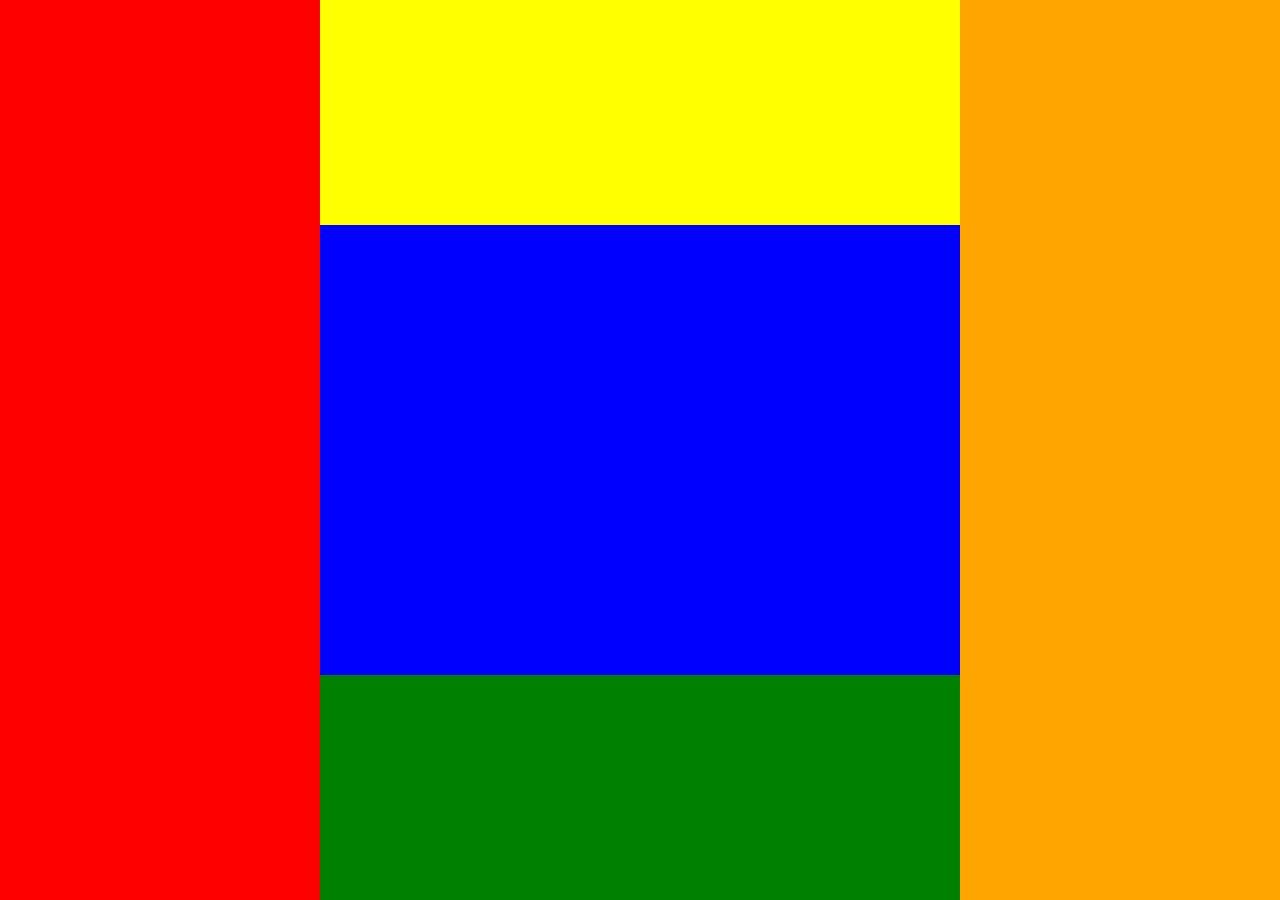
<file: strona1/index.html>
<!DOCTYPE html>
<html leng="en">
<head>
    <meta charset="UTF-8" />
    <meta name="viewport" content="width-device-width, initial-scale=1.0" />
    <meta http-equiv="X-UA-Compatible" content="ie-edge" />
    <title>CSS Grid</title>
    <link rel="stylesheet" href="style.css" />
    </head>
    <body>
        <div class="container">
            <header>
                <h1></h1>
            </header>
            <nav>
                
            </nav>
            <main>
                
            </main>
            <aside>
                
            </aside>
            <footer>
                
            </footer>
        </div>
    </body>
</html>
</file>
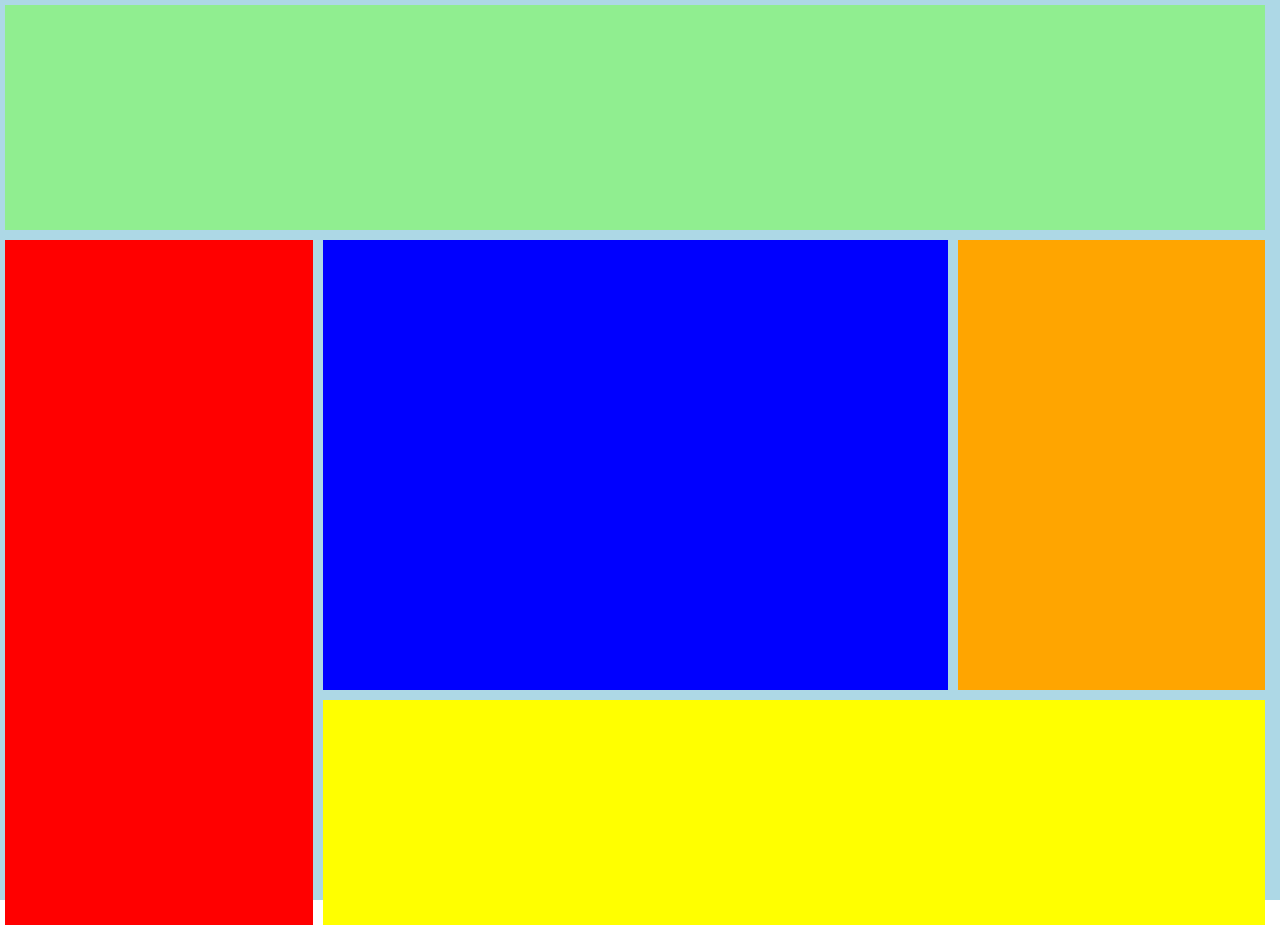
<file: grid/strona 4/index.html>
<!DOCTYPE html>
<html leng="en">
<head>
    <meta charset="UTF-8" />
    <meta name="viewport" content="width-device-width, initial-scale=1.0" />
    <meta http-equiv="X-UA-Compatible" content="ie-edge" />
    <title>CSS Grid</title>
    <link rel="stylesheet" href="style.css" />
    </head>
    <body>
        <div class="container">
            <header>
                <h1></h1>
            </header>
            <nav>
                
            </nav>
            <main>
                
            </main>
            <aside>
                
            </aside>
            <footer>
                
            </footer>
            <footer1>
            
            </footer1>
        </div>
    </body>
</html>
</file>
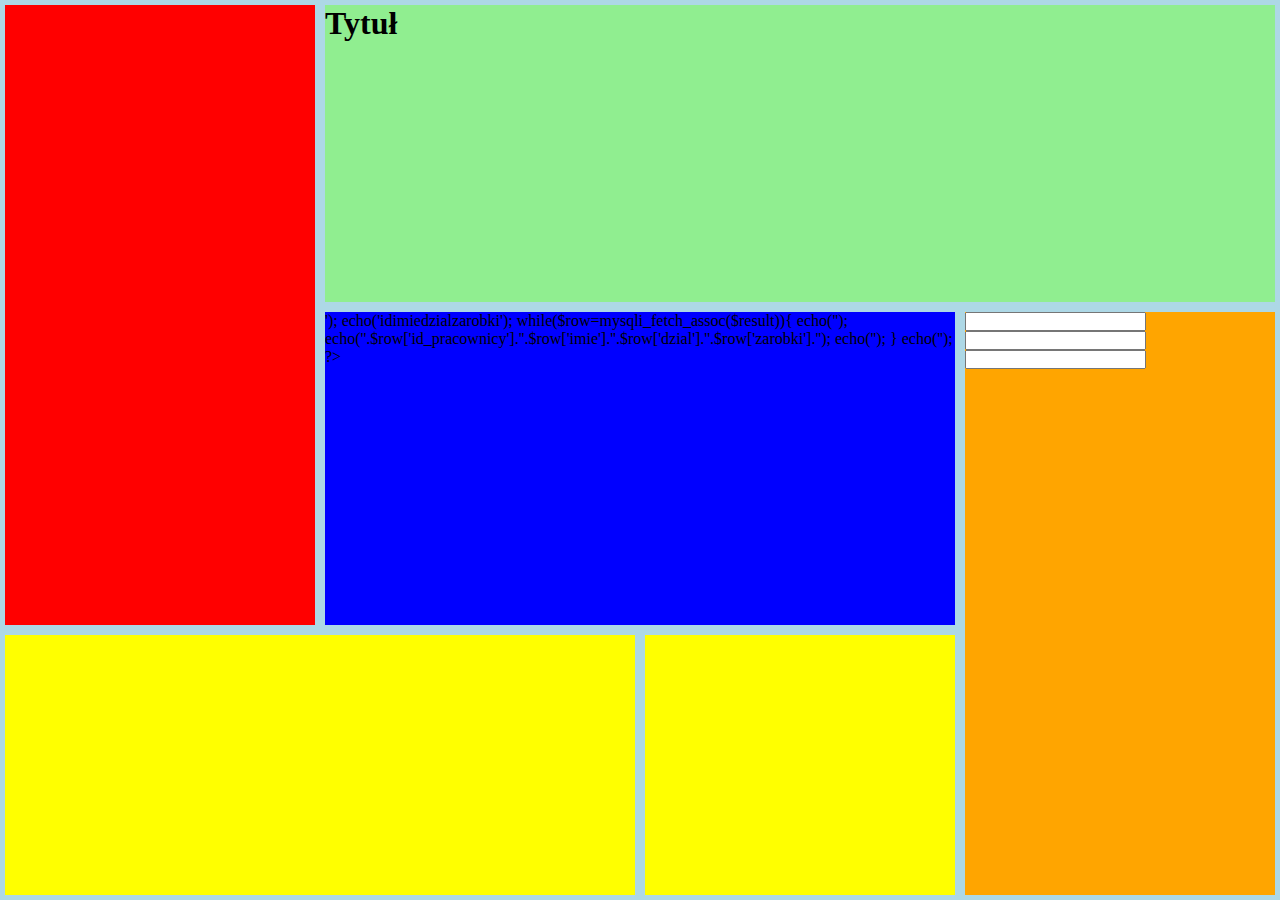
<file: grid/strona 6/index.html>
<!DOCTYPE html>
<html leng="en">
<head>
    <meta charset="UTF-8" />
    <meta name="viewport" content="width-device-width, initial-scale=1.0" />
    <meta http-equiv="X-UA-Compatible" content="ie-edge" />
    <title>CSS Grid</title>
    <link rel="stylesheet" href="style.css" />
    </head>
    <body>
        <div class="container">
            <div class="a">
                <h1 class="tyt">Tytuł</h1>
            </div>
            <div class="b">
                <?php
                    require_once("../../connect.php");
    $sql = "SELECT id_pracownicy, imie ,dzial, zarobki FROM pracownicy where id_org=dzial;
    $result = mysqli_query($conn, $sql);
    echo('<table border="1">');
        echo('<th>id</th><th>imie</th><th>dzial</th><th>zarobki</th>');
        while($row=mysqli_fetch_assoc($result)){
            echo('<tr>');
            echo('<td>'.$row['id_pracownicy'].'</td><td>'.$row['imie'].'</td><td>'.$row['dzial'].'</td><td>'.$row['zarobki'].'</td>');
            echo('</tr>');
     }
        echo('</table>');
                ?>
            </div>
            <div class="c"></div>
            <div class="d">
            <form action="insert1.php" method="POST">
                    <input type="text" name="imie">
                    <input type="number" name="dzial"></br>
			        <input type="number" name="zarobki"></br>
                </form>
            </div>
            <div class="e"></div>
            <div class="f"></div>
    </body>
</html>
</file>
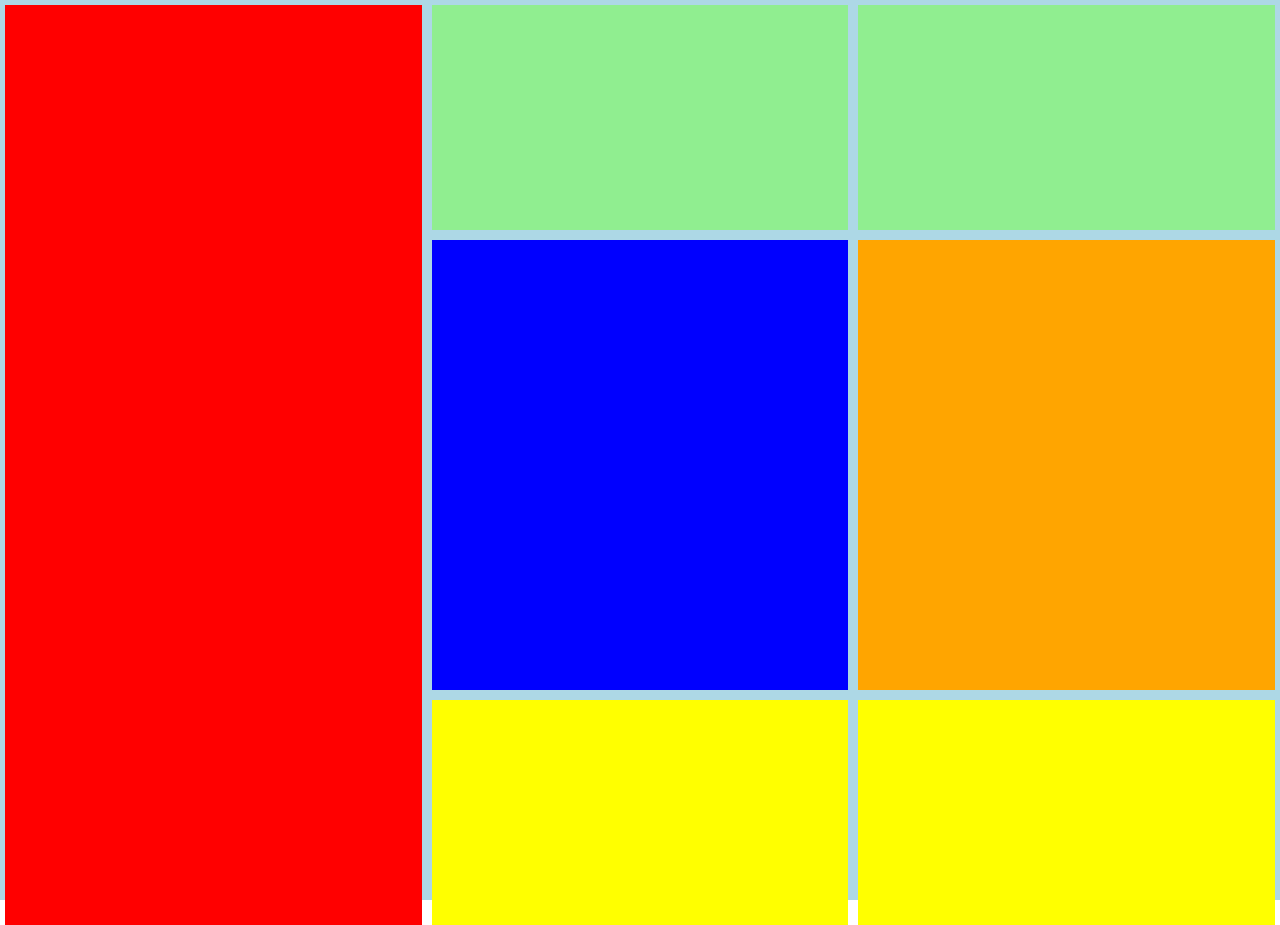
<file: grid/strona 7/index.html>
<!DOCTYPE html>
<html leng="en">
<head>
    <meta charset="UTF-8" />
    <meta name="viewport" content="width-device-width, initial-scale=1.0" />
    <meta http-equiv="X-UA-Compatible" content="ie-edge" />
    <title>CSS Grid</title>
    <link rel="stylesheet" href="style.css" />
    </head>
    <body>
        <div class="container">
            <header>
                <h1></h1>
            </header>  

            <nav>
                
            </nav>
            <nav1>
            
            </nav1>
            <main>
                
            </main>
            <aside>
                
            </aside>
            <footer>
                
            </footer>
            <footer1>
            
            </footer1>
        </div>
    </body>
</html>
</file>
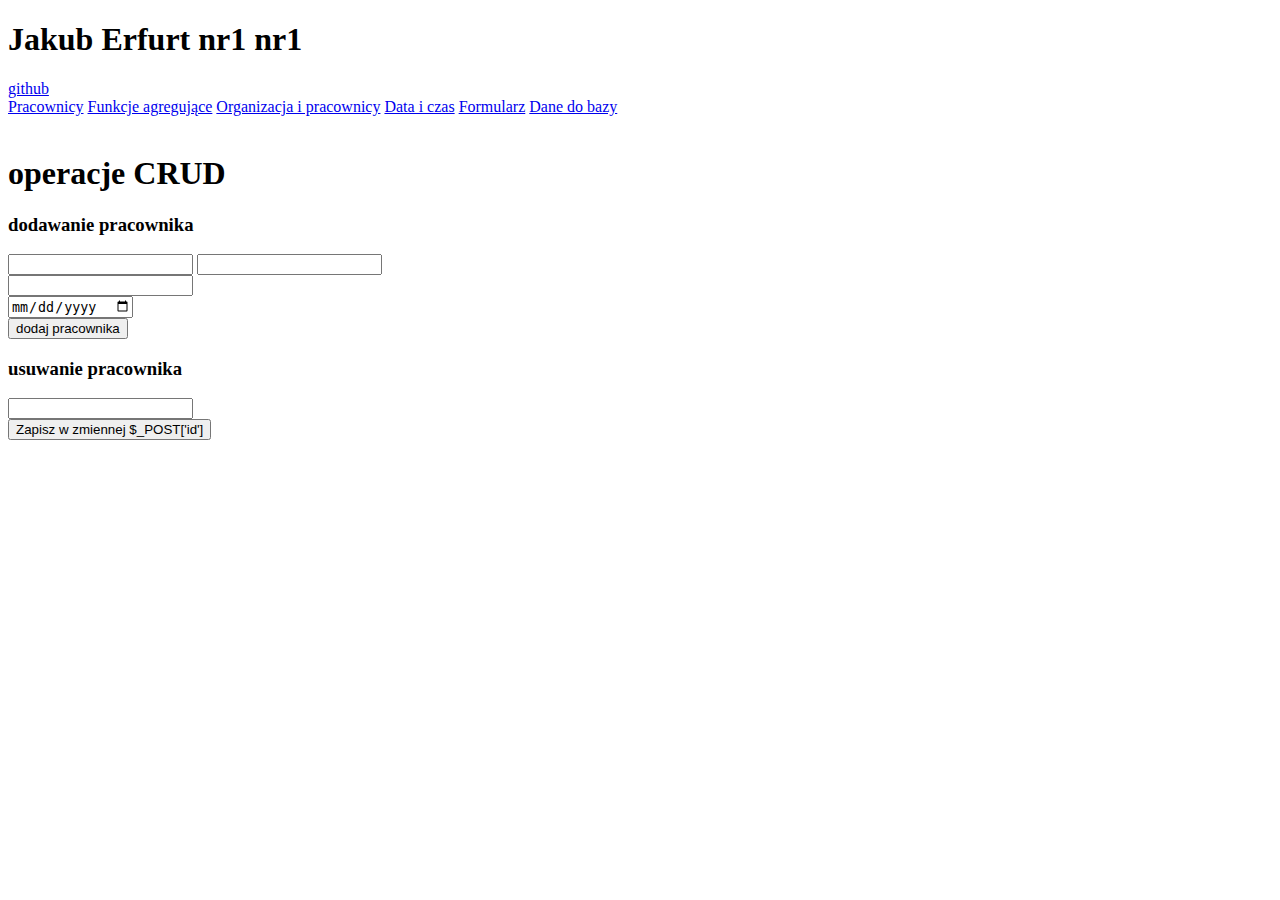
<file: daneDoBazy.html>
<!DOCTYPE html>
<html>
<head>
  <meta charset="utf-8">
  <meta name="viewport" content="width=device-width">
  <title>Prosty Formuarz</title>
</head>
<body>
	<h1 class="name">Jakub Erfurt nr1 nr1</h1>
    <a href="https://github.com/JakubErfurt/sql-php-pierwsza_strona-JakubErfurt" class="github-link">github</a>
    <br>
    <nav class="nav">
        <a href="index.php">Pracownicy</a>
        <a href="funkAgregujaca.php">Funkcje agregujące</a>
        <a href="praciorg.php">Organizacja i pracownicy</a>
        <a href="dataczas.php">Data i czas</a>
        <a href="formularz.html">Formularz</a>
        <a href="danedobazy.html">Dane do bazy</a>
    </nav><br>
<h1>operacje CRUD</h1>
<h3>dodawanie pracownika</h3>
<form action="insert.php" method="POST">
	    <input type="text" name="imie">
			<input type="number" name="dzial"></br>
			<input type="number" name="zarobki"></br>
			<input type="date" name="data_urodzenia"></br>
			<input type="submit" value="dodaj pracownika">
</form>
<h3>usuwanie pracownika</h3>
<form action="delete.php" method="POST">
   <input type="number" name="id"></br>
   <input type="submit" value="Zapisz w zmiennej $_POST['id']">
</form>

</body>
</html>
</file>
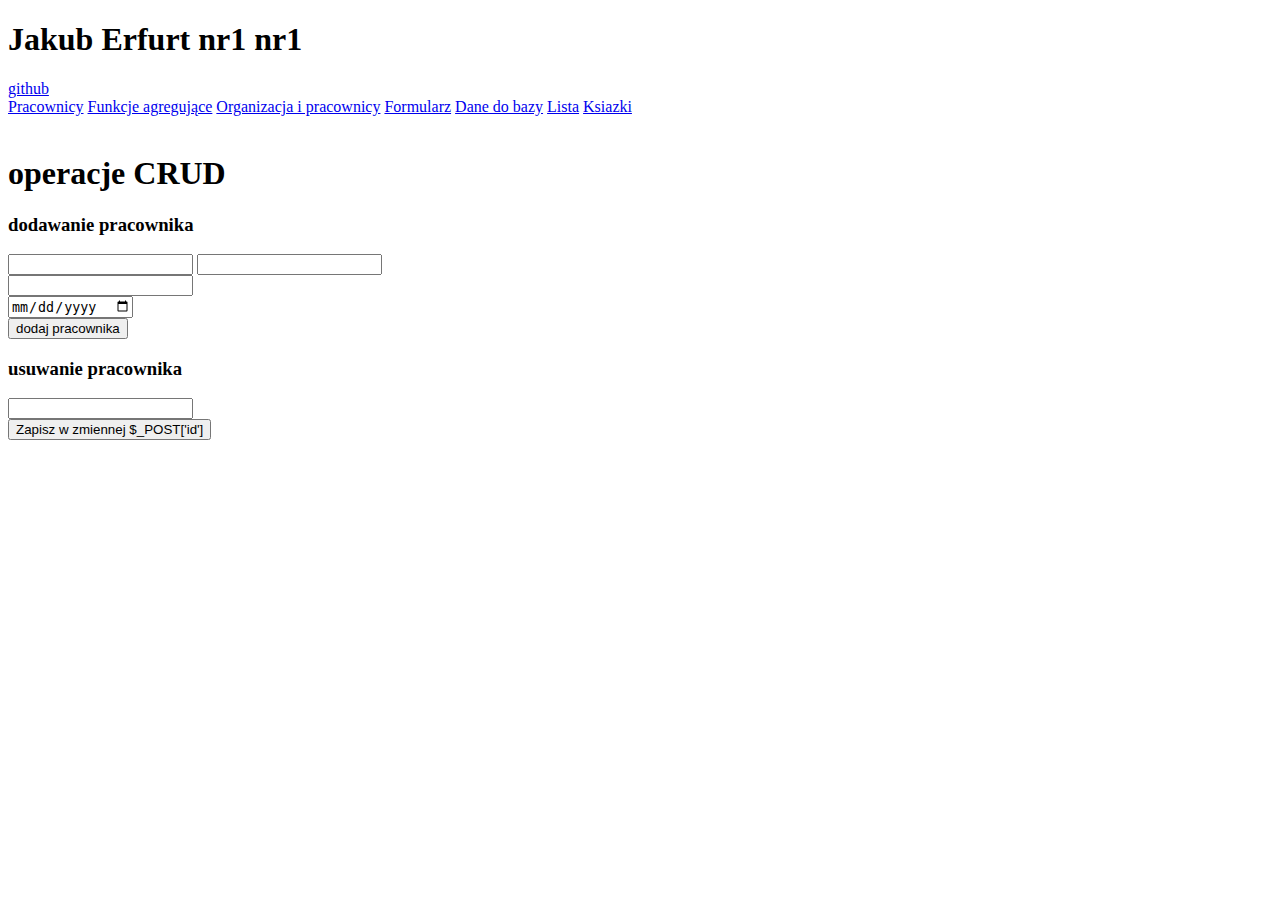
<file: danedobazy.html>
<!DOCTYPE html>
<html>
<head>
  <meta charset="utf-8">
  <meta name="viewport" content="width=device-width">
  <title>Prosty Formuarz</title>
</head>
<body>
	<h1 class="name">Jakub Erfurt nr1 nr1</h1>
    <a href="https://github.com/JakubErfurt/sql-php-pierwsza_strona-JakubErfurt" class="github-link">github</a>
    <br>
    <nav class="nav">
        <a href="index.php">Pracownicy</a>
        <a href="../pracownicy/funkAgregujaca.php">Funkcje agregujące</a>
        <a href="../pracownicy/praciorg.php">Organizacja i pracownicy</a>
        <a href="../pracownicy/formularz.html">Formularz</a>
        <a href="../pracownicy/danedobazy.html">Dane do bazy</a>
	<a href="../biblioteka/lista.html">Lista</a>
	<a href="../biblioteka/ksiazki.php">Ksiazki</a>
    </nav><br>
<h1>operacje CRUD</h1>
<h3>dodawanie pracownika</h3>
<form action="insert.php" method="POST">
	    <input type="text" name="imie">
			<input type="number" name="dzial"></br>
			<input type="number" name="zarobki"></br>
			<input type="date" name="data_urodzenia"></br>
			<input type="submit" value="dodaj pracownika">
</form>
<h3>usuwanie pracownika</h3>
<form action="delete.php" method="POST">
   <input type="number" name="id"></br>
   <input type="submit" value="Zapisz w zmiennej $_POST['id']">
</form>

</body>
</html>
</file>
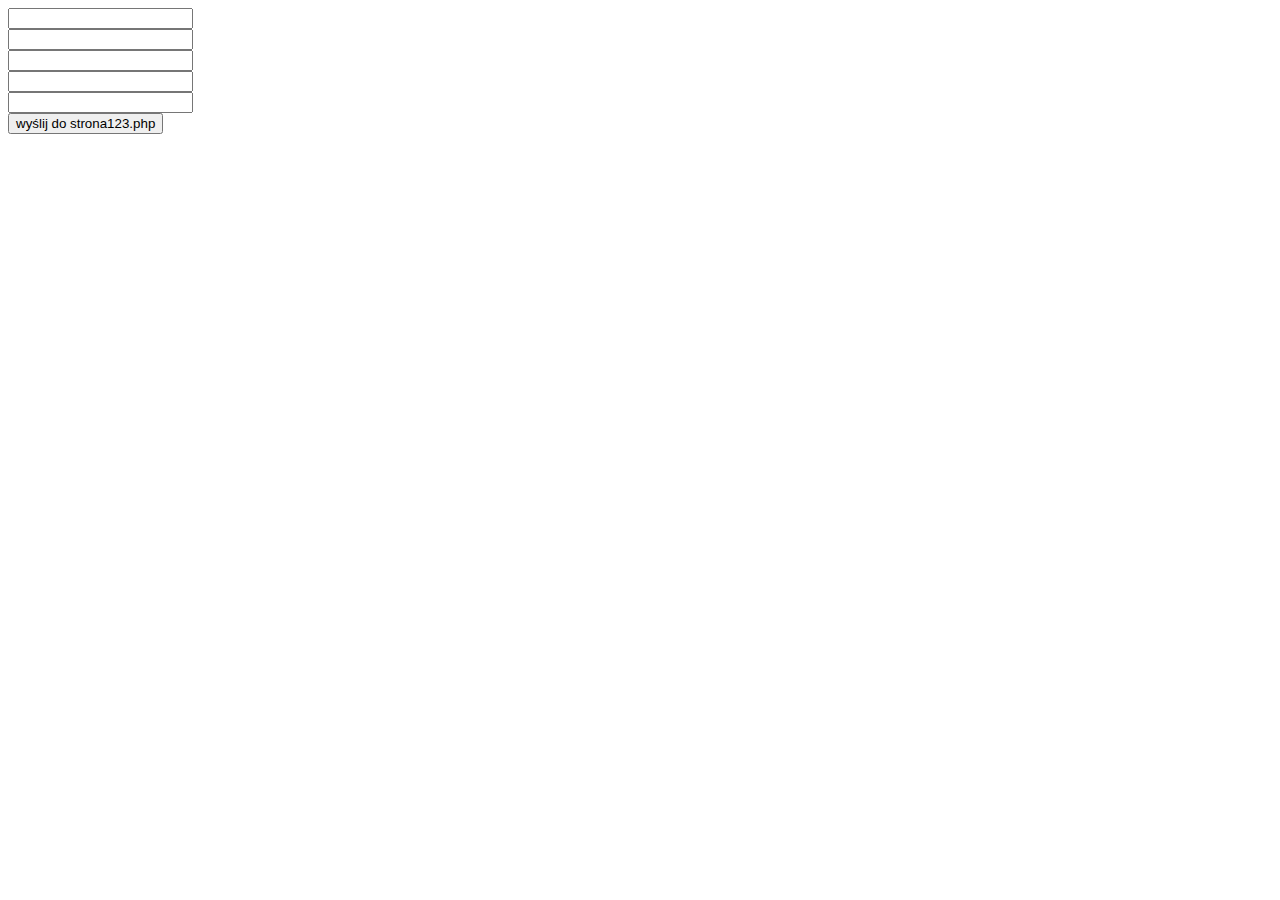
<file: formularzosobowy.html>
<!doctype html>
<html>
	<head>
		<meta charset="UTF-8">
	</head>
	<body>
		<form action="strona123.php" method="POST">
	<input type="text" name="firstname"></br>
	<input type="text" name="lastname"></br>
	<input type="text" name="city"></br>
	<input type="text" name="phone"></br>
	<input type="text" name="postcode"></br>
	<input type="submit" value="wyślij do strona123.php">
</form>
	</body>
</html>
</file>
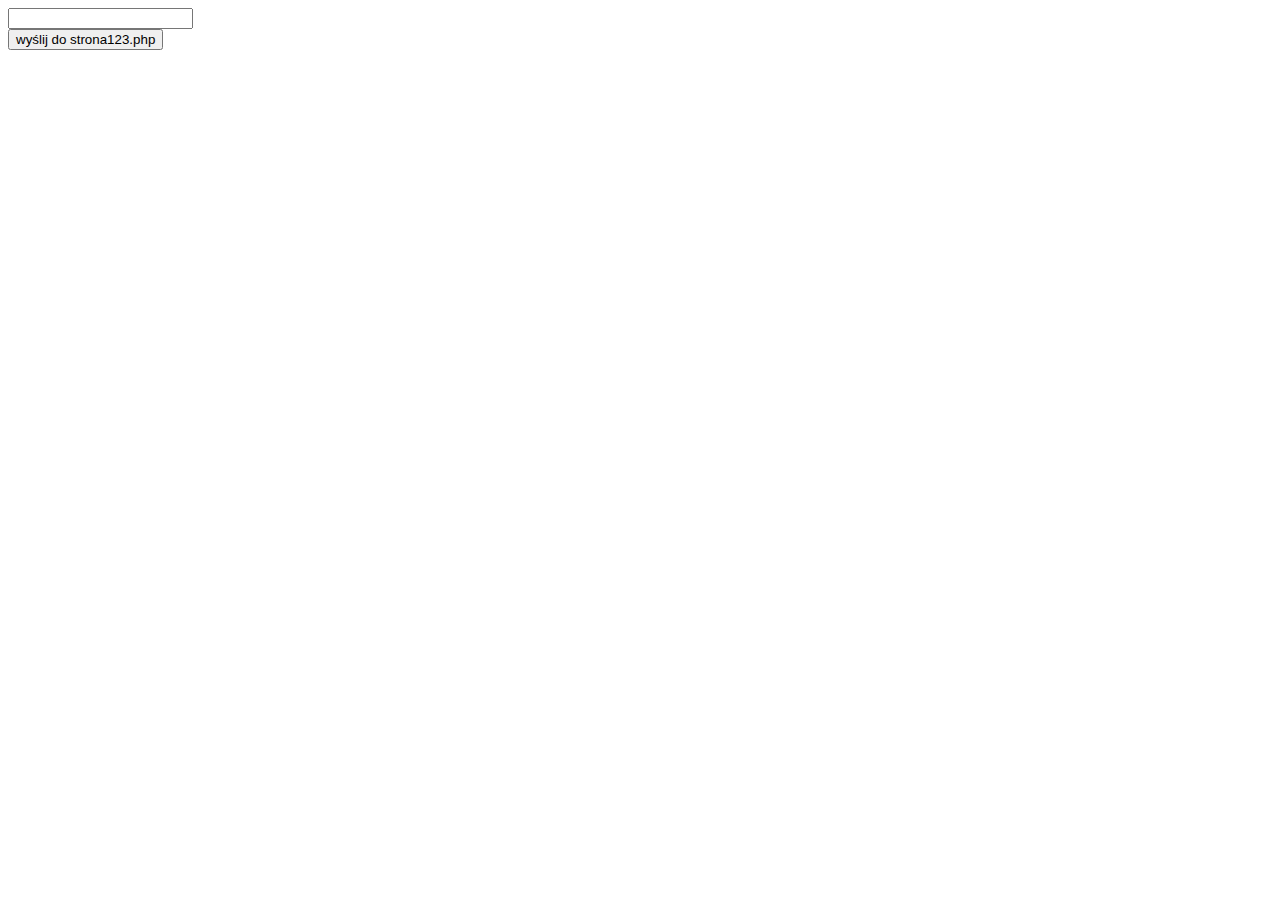
<file: pracownicy/formularz.html>
<!DOCTYPE html>
<html>
<head>
  <meta charset="utf-8">
  <meta name="viewport" content="width=device-width">
  <title>JS Bin</title>
</head>
<body>
<form action="strona123.php" method="POST">
   <input type="text" name="firstname"><br>
   <input type="submit" value="wyślij do strona123.php">
</form>
</body>
</html>
</file>
<file: strona1/style.css>
* {
    margin: 0;
    padding: 0;
}
.container {
    background-color: lightblue;
    padding: 0px;
    height: 100vh;
    display: grid;
    grid-template-columns: 1fr 1fr 1fr 1fr;
    grid-template-areas:
    "f a a e"
    "f b b e"
    "f d d e";
}
header {
    background-color: yellow;
    grid-area: a;
    height: 25vh;
}
nav {
   background-color: blue;
    grid-area: b;
    height: 50vh;
}
main{
    background-color: red;
    grid-area: f;
}
aside{
    background-color: orange;
    grid-area: e;
}
footer{
    background-color: green;
    grid-area: d;
    height: 25vh;
}
</file>
<file: grid/strona 4/style.css>
* {
    margin: 0;
    padding: 0;
}
.container {
    background-color: lightblue;
    padding: 0px;
    height: 100vh;
    display: grid;
    grid-template-columns: 1fr 1fr 1fr 1fr;
    grid-template-areas:
    "a a a a"
    "f b b e"
    "f d d d";
}
header {
    background-color: lightgreen;
    grid-area: a;
    height: 25vh;
    margin: 5px;
}
nav {
   background-color: blue;
    grid-area: b;
    height: 50vh;
    margin: 5px;
}
main{
    background-color: red;
    grid-area: f;
    margin: 5px;
}
aside{
    background-color: orange;
    grid-area: e;
    margin: 5px;
}
footer{
    background-color:yellow;
    grid-area: d;
    height: 25vh;
    margin: 5px;
}
footer1{
    background-color:yellow;
    grid-area: g;
    height: 25vh;
    margin: 5px;
</file>
<file: grid/strona 6/style.css>
* {
    margin: 0;
    padding: 0;
}
.container {
    background-color: lightblue;
    padding: 0px;
    height: 100vh;
    display: grid;
    grid-template-columns: 1fr 1fr 1fr 1fr;
    grid-template-areas:
    "c a a a"
    "c b b d"
    "e e f d";
}
.a {
    background-color: lightgreen;
    grid-area: a;
    height: auto;
    margin: 5px;
}
.b{
   background-color: blue;
    grid-area: b;
    height: auto;
    margin: 5px;
}
.c{
    background-color: red;
    grid-area: c;
    margin: 5px;
    height: auto;
}
.d{
    background-color: orange;
    grid-area: d;
    margin: 5px;
    height: auto;
}
.e{
    background-color:yellow;
    grid-area: e;
    height: auto;
    margin: 5px;
}
.f{
    background-color:yellow;
    grid-area: f;
    height: auto;
    margin: 5px;
.tyt{
    text-align: center;
    }
</file>
<file: grid/strona 7/style.css>
* {
    margin: 0;
    padding: 0;
}
.container {
    background-color: lightblue;
    padding: 0px;
    height: 100vh;
    display: grid;
    grid-template-columns: 1fr 1fr 1fr;
    grid-template-areas:
    "f a h "
    "f b e "
    "f d g ";
}
header {
    background-color: lightgreen;
    grid-area: a;
    height: 25vh;
    margin: 5px;
}
nav1 {
    background-color: lightgreen;
    grid-area: h;
    height: 25vh;
    margin: 5px;
}
nav {
   background-color: blue;
    grid-area: b;
    height: 50vh;
    margin: 5px;
}
main{
    background-color: red;
    grid-area: f;
    margin: 5px;
}
aside{
    background-color: orange;
    grid-area: e;
    margin: 5px;
}
footer{
    background-color:yellow;
    grid-area: d;
    height: 25vh;
    margin: 5px;
}
footer1{
    background-color:yellow;
    grid-area: g;
    height: 25vh;
    margin: 5px;
</file>
